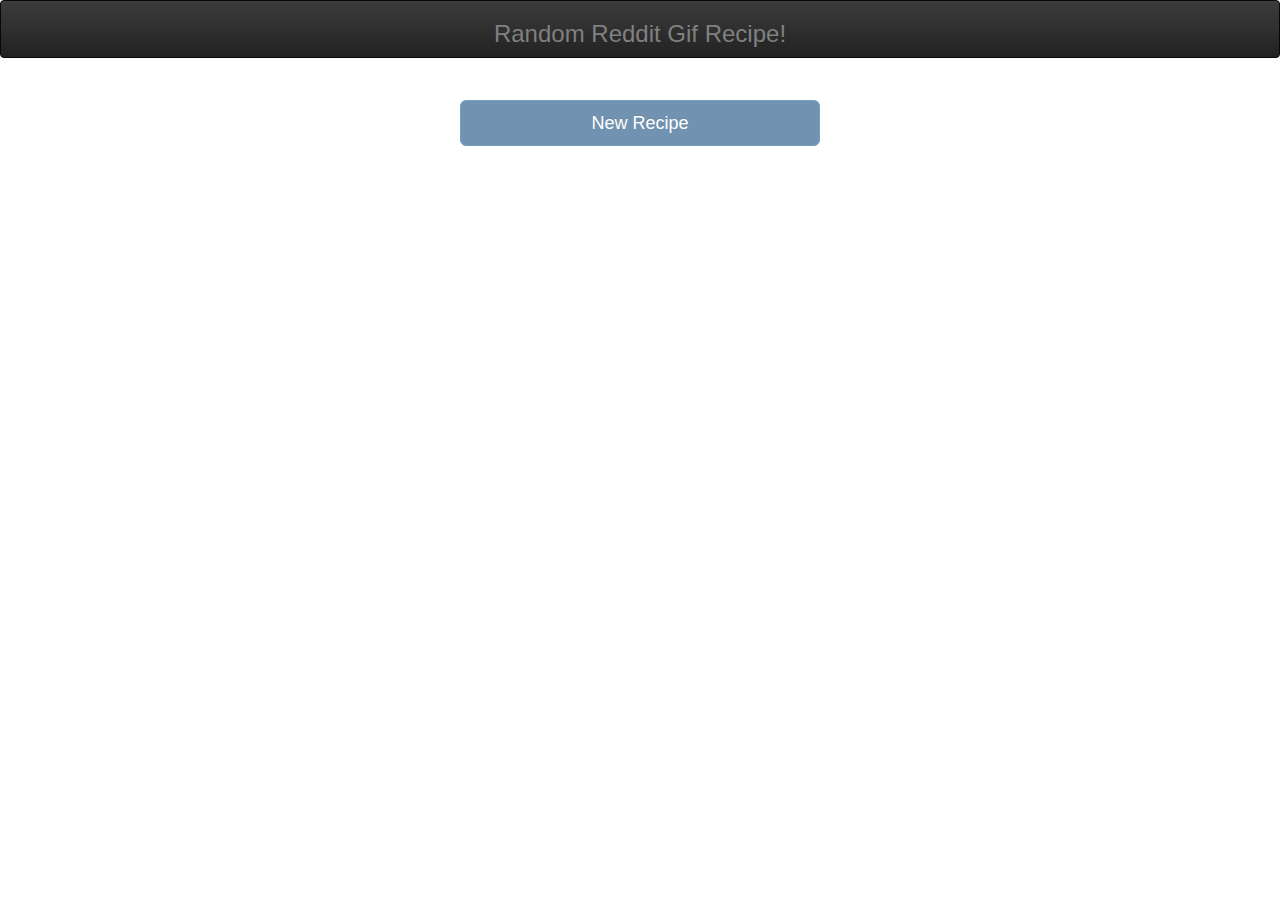
<file: index.html>
<html>
    <head>
        <meta name="generator" content="HTML Tidy for Linux (vers 25 March 2009), see www.w3.org">
        <meta charset="utf-8">
        <meta name="viewport" content="width=device-width, initial-scale=1.0">
        <title>Random Recipe Gif Picker</title>

        <script defer type="application/dart" src="main.dart"></script>
        <script defer src="packages/browser/dart.js" type="text/javascript"></script>
        <link rel="stylesheet" href="styles.css" type="text/css">

        <!-- include the stylesheets -->
        <link rel="stylesheet" href="packages/bootstrap/css/bootstrap.css">
        <link rel="stylesheet" href="packages/bootstrap/css/bootstrap-theme.css">
                
        <!-- include the javascript -->
        <script defer src="https://ajax.googleapis.com/ajax/libs/jquery/2.2.0/jquery.min.js"></script>
        <script defer src="packages/bootstrap/js/bootstrap.js"></script>
    </head>
    
    <body>
        <nav class="navbar navbar-inverse navbar-top">
            <div class="container">
                <div class="">
                    <a class="text-center" href="https://github.com/Giacom/reddit-gif-recipes"><h3>Random Reddit Gif Recipe!</h3></a>
                </div>
            </div>
        </nav>

        <div class="container">
            <div class="row">
                <div class="col-md-2"></div>
                <div class="col-md-8 center-block">
                    <a id="recipe_title" class="center-block text-center" href="#"></a>
                </div>
                <div class="col-md-2"></div> 
            </div>
            <div class="row">
                <div class="col-md-2"></div>
                <div class="col-md-8">
                    <div id="recipe_video">

                    </div>
                </div>
                <div class="col-md-2"></div> 
            </div>
            <div class="row top-buffer">
                <div class="col-md-4"></div>
                <div class="col-md-4">
                    <button id="new_recipe_btn" type="button" class="btn btn-primary btn-lg btn-block">New Recipe</button>
                </div>
                <div class="col-md-4"></div>
            </div>
        </div>
    </body>
</html>
</file>
<file: styles.css>
html, body {
  height: 100%;
}

iframe {
  display: block;
  margin-left: auto;
  margin-right: auto;
}

.navbar .navbar-nav {
  display: inline-block;
  float: none;
  vertical-align: top;
}

h3 {
  color: whitesmoke;
}

a:link {
  color: grey;
}

.top-buffer {
  margin-top:20px;
}
</file>
